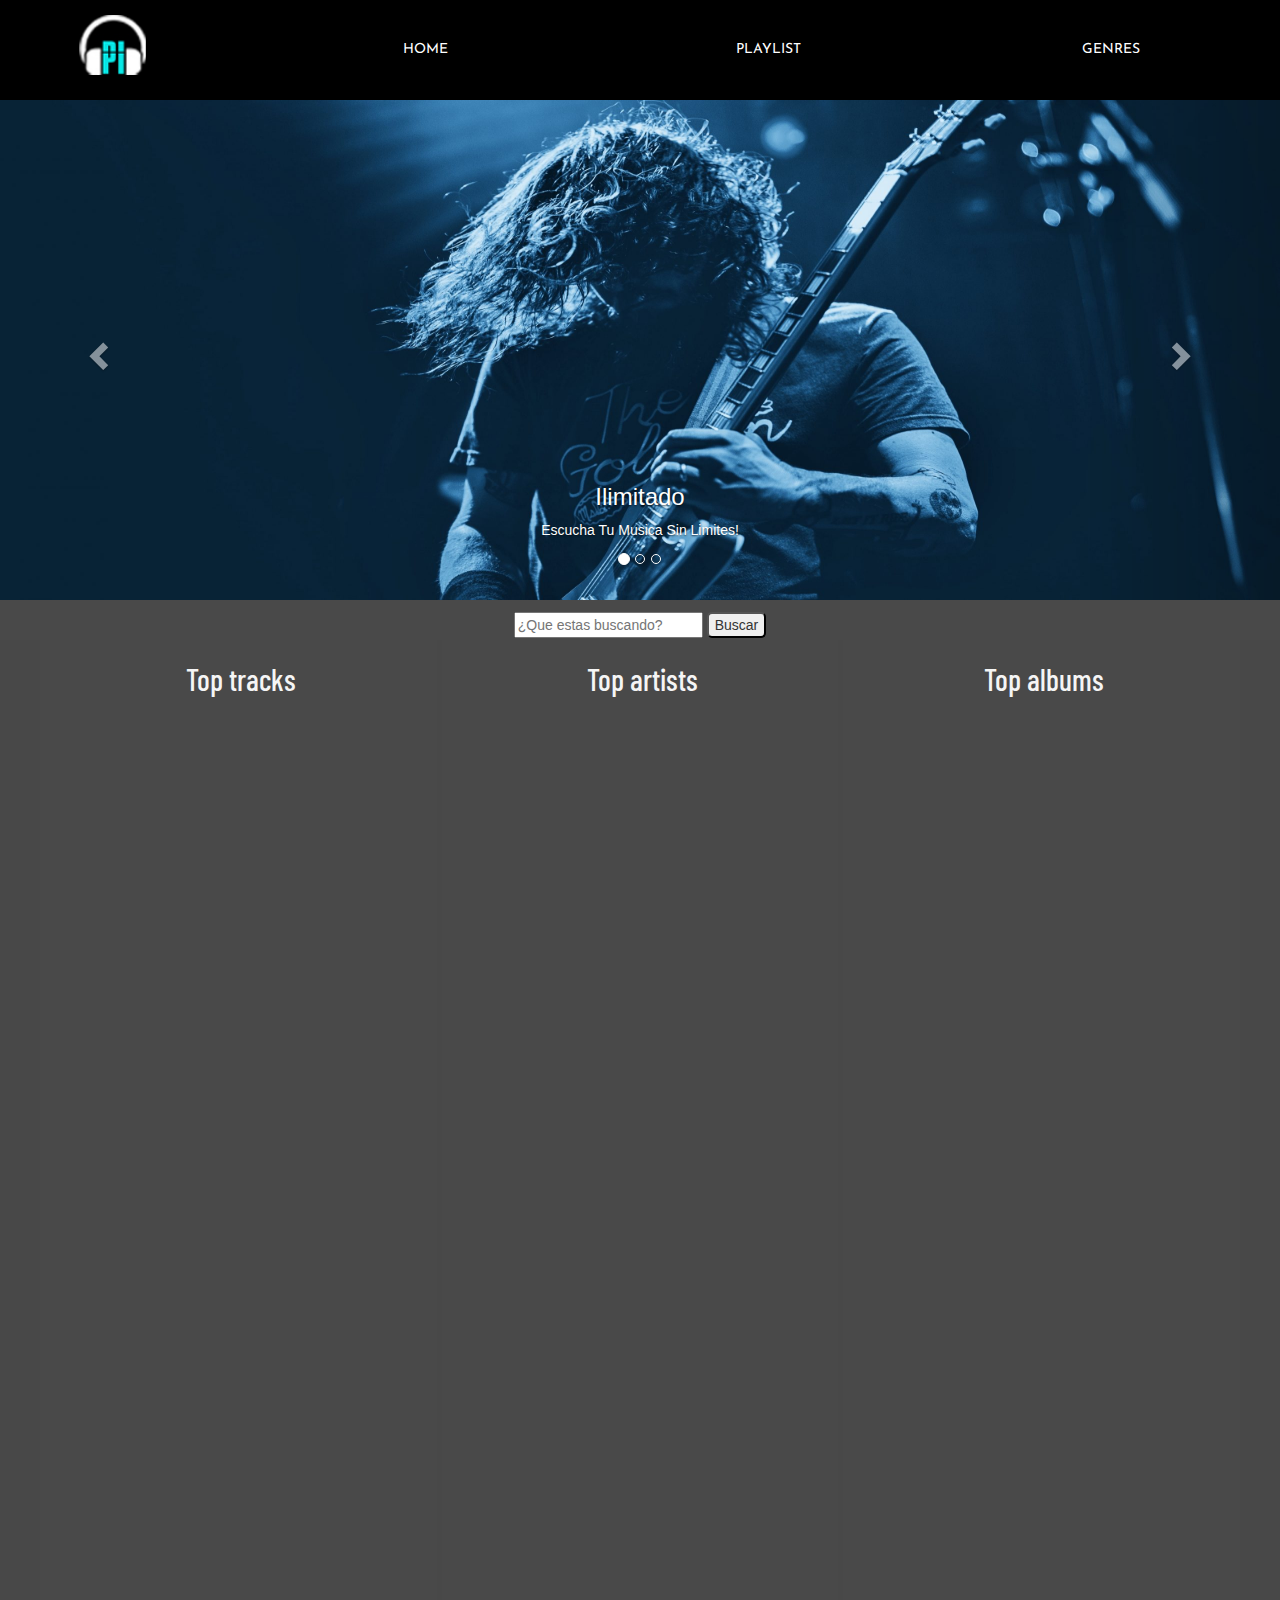
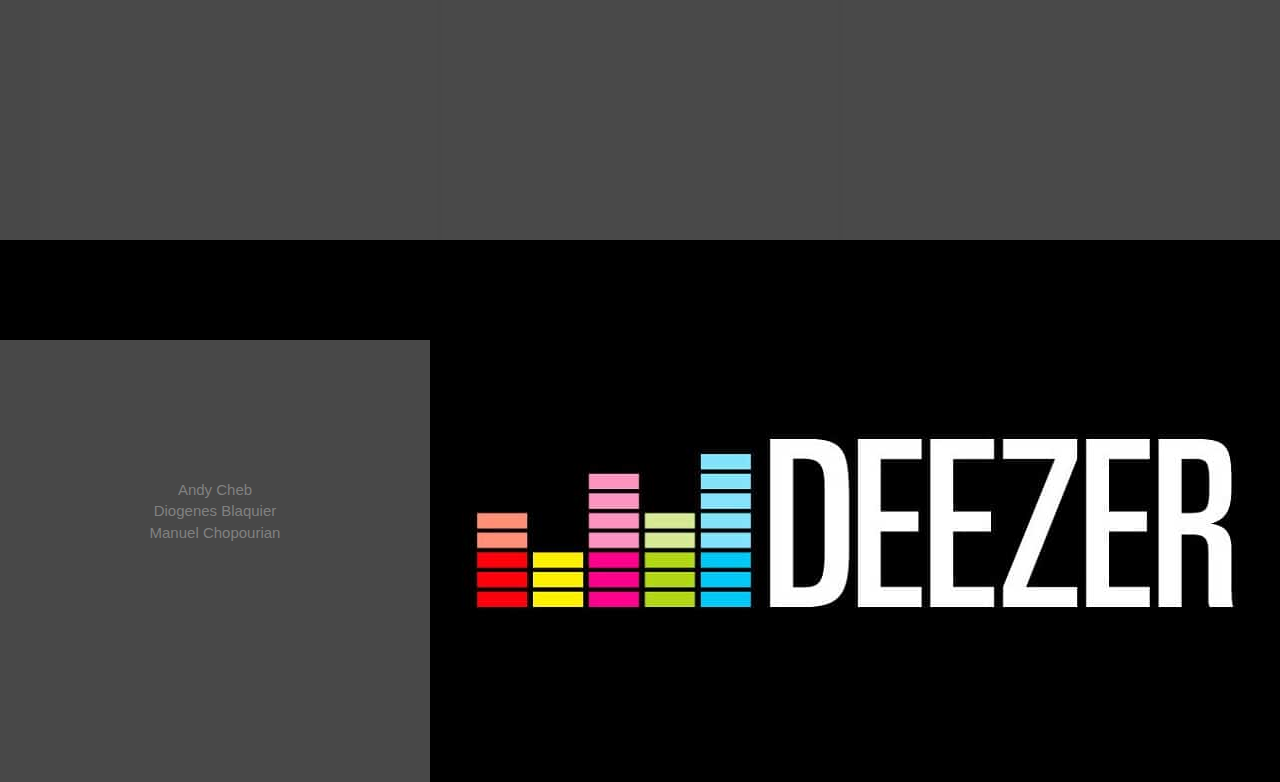
<file: index.html>
<!DOCTYPE html>
<html lang="en">
<head>
    <meta charset="UTF-8">
    <meta name="viewport" content="width=device-width, initial-scale=1.0">
    <link href="https://fonts.googleapis.com/css2?family=Josefin+Sans:wght@700&display=swap" rel="stylesheet">
    <link href="https://fonts.googleapis.com/css2?family=Barlow+Condensed:ital@1&display=swap" rel="stylesheet">
    <link rel="stylesheet" href="https://maxcdn.bootstrapcdn.com/bootstrap/3.4.1/css/bootstrap.min.css">
    <script src="https://ajax.googleapis.com/ajax/libs/jquery/3.4.1/jquery.min.js"></script>
    <script src="https://maxcdn.bootstrapcdn.com/bootstrap/3.4.1/js/bootstrap.min.js"></script>
    <link rel="stylesheet" href="css/index-style.css">
    <title>Home</title>
</head>
<body>
    <div class="grid-container">
        <header>
               <img src="img/logo.jpg" alt="pi musica" class="logo">

            <nav class="barra">
                <ul>
                    <li><a href="index.html">HOME</a></li>
                    <li><a href="playlist.html">PLAYLIST</a></li>
                    <li><a href="genres.html">GENRES</a></li>
                </ul>
            </nav>
        </header>
        <div id="myCarousel" class="carousel slide" data-ride="carousel">
            <!-- Indicators -->
            <ol class="carousel-indicators">
              <li data-target="#myCarousel" data-slide-to="0" class="active"></li>
              <li data-target="#myCarousel" data-slide-to="1"></li>
              <li data-target="#myCarousel" data-slide-to="2"></li>
            </ol>
        
            <!-- Wrapper for slides -->
            <div class="carousel-inner">
        
              <div class="item active">
                <img src="img/carrusel/carrusel-3.jpg" alt="Escuchando musica">
                <div class="carousel-caption">
                  <h3>Ilimitado</h3>
                  <p>Escucha Tu Musica Sin Limites!</p>
                </div>
              </div>
        
              <div class="item">
                <img src="img/carrusel/carrusel-1.jpg" alt="Musica">
                <div class="carousel-caption">
                  <h3>Simultaneo</h3>
                  <p>Conectate simultaneamente Desde Distintos Dispositivos</p>
                </div>
              </div>
            
              <div class="item">
                <img src="img/carrusel/carrusel-2.jpg" alt="Musica y amigos">
                <div class="carousel-caption">
                  <h3>Conecta</h3>
                  <p>¡Busca a Tus Amigos y Compartí tu Musica!</p>
                </div>
              </div>
          
            </div>
        
            <!-- Left and right controls -->
            <div class="controls">
            <a class="carousel-control" href="#myCarousel" data-slide="prev">
              <span class="glyphicon glyphicon-chevron-left"></span>
              <span class="sr-only">Previous</span>
            </a>
            <a class="right carousel-control" href="#myCarousel" data-slide="next">
              <span class="glyphicon glyphicon-chevron-right"></span>
              <span class="sr-only">Next</span>
            </a>
            </div>
        </div>
        <form action="index-resultados.html" method="GET" class="buscador">
          <div class="botones">
          <input type="text" name="search" placeholder="¿Que estas buscando?">
          <button type="submit">Buscar</button>
        </div>
      </form>
        <section>
                <article class="tracks">
                    <h2>Top tracks</h2>
                    <ul class="content-tracks">
                    </ul>
                </article>
                <article class="artist">
                    <h2>Top artists</h2>
                    <ul class="content-artist">
                    </ul>
                </article>
                <article class="albums">
                    <h2>Top albums</h2>
                    <ul class="content-album">
                    </ul>
                </article>
        </section>
        <footer>
            <ul>
                <li>Andy Cheb</li>
                <li>Diogenes Blaquier</li>
                <li>Manuel Chopourian</li>
            </ul>
            <img src="img/deezer.jpg" alt="deezer" class="deezer">
        </footer>
    </div>
    <script src="js/index.js"></script>
</body>
</html
</file>
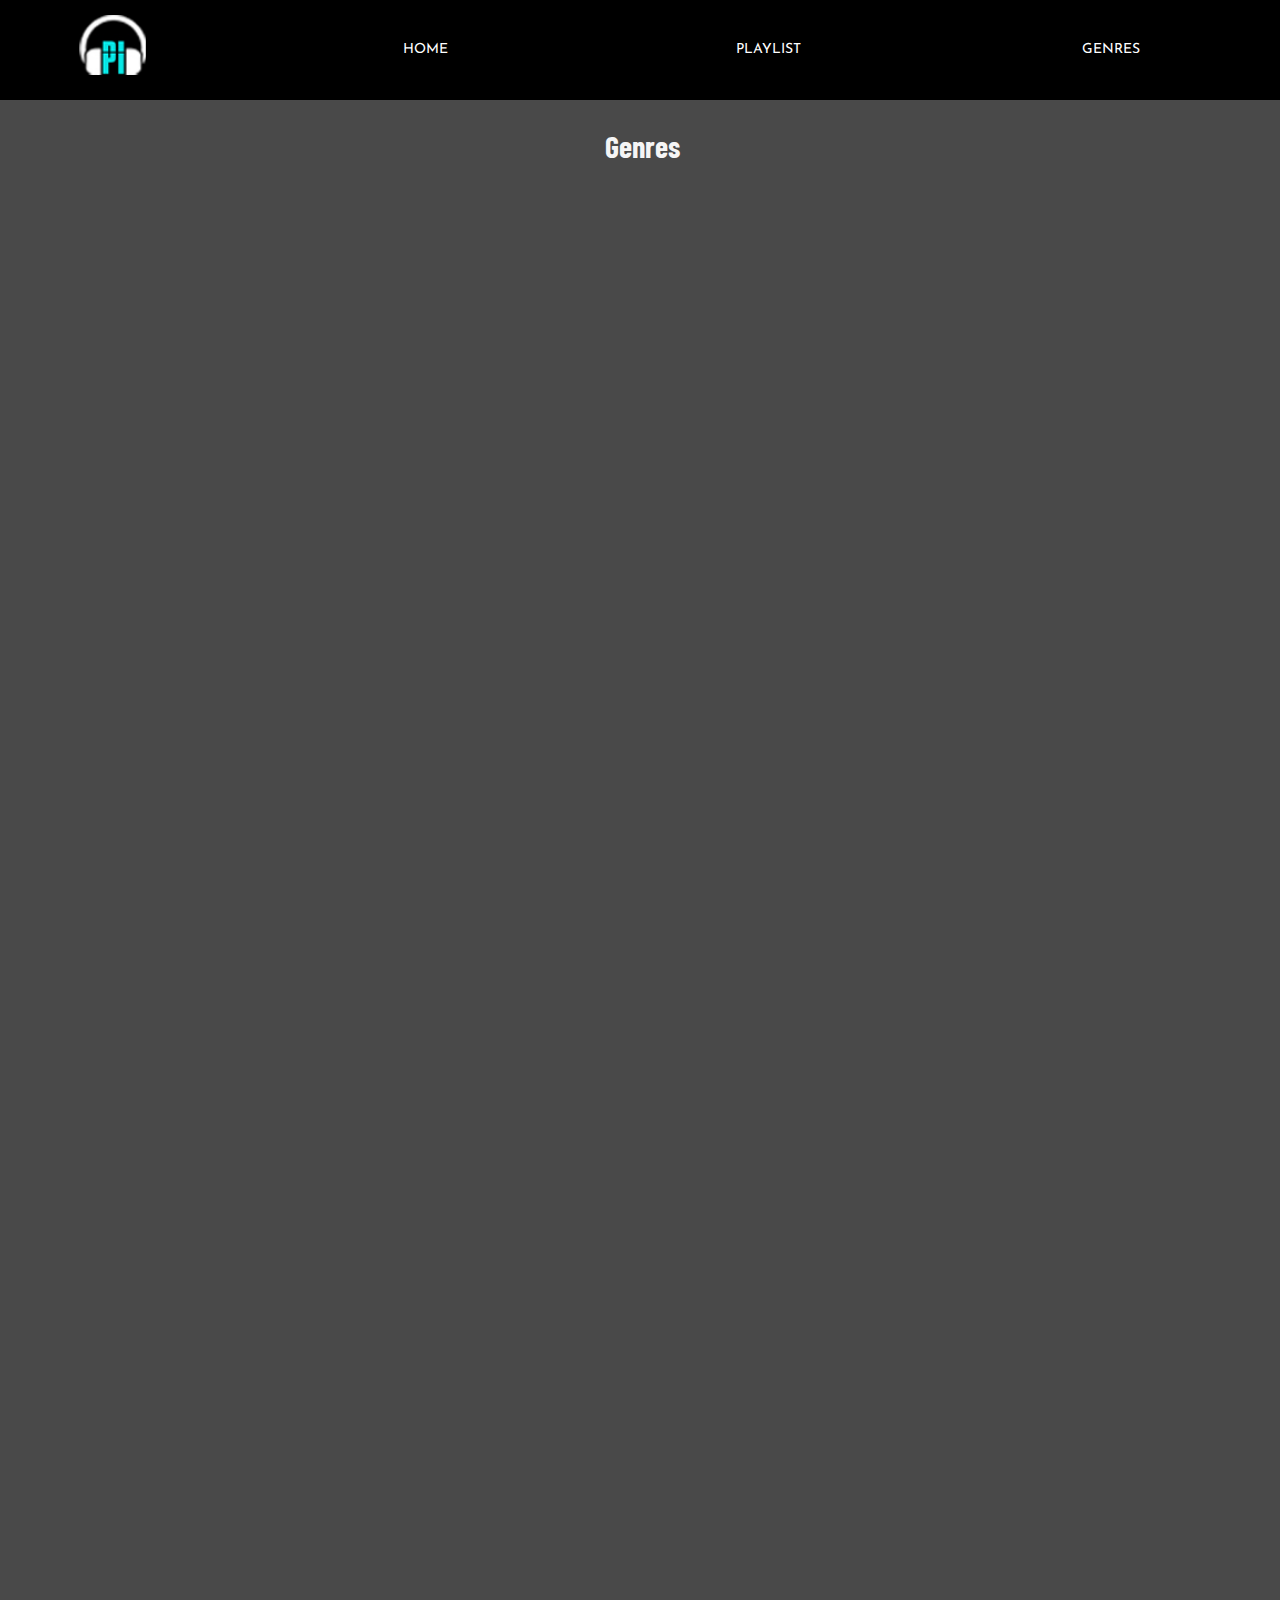
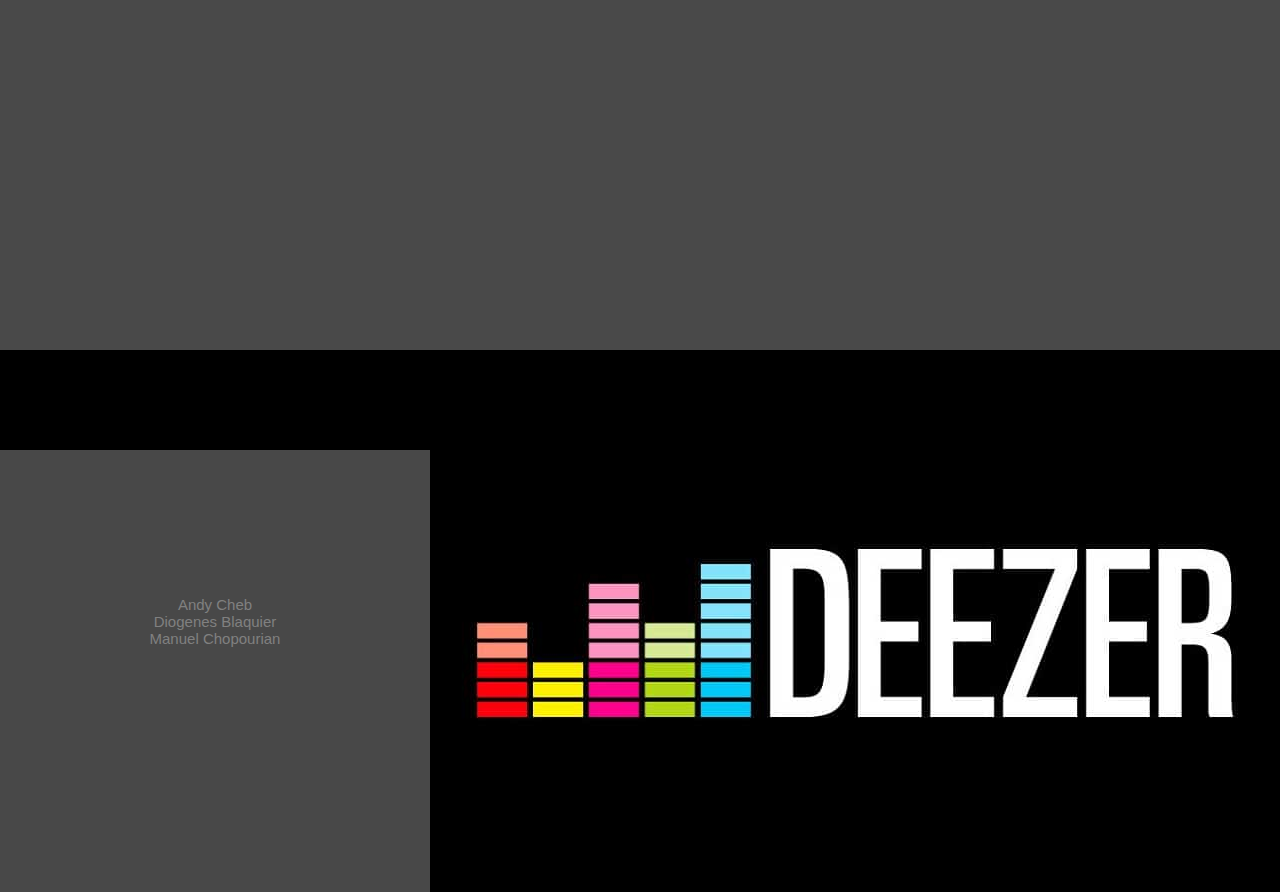
<file: genres.html>
<!DOCTYPE html>
<html lang="en">
<head>
    <meta charset="UTF-8">
    <meta name="viewport" content="width=device-width, initial-scale=1.0">
    <link href="https://fonts.googleapis.com/css2?family=Josefin+Sans:wght@700&display=swap" rel="stylesheet">
    <link href="https://fonts.googleapis.com/css2?family=Barlow+Condensed:ital@1&display=swap" rel="stylesheet">
    <link rel="stylesheet" href="css/genres-style.css">
    <title>Genres</title>
</head>
<body>
    <div class="grid-container">
        <header>
               <img src="img/logo.jpg" alt="pi musica" class="logo">

            <nav class="barra">
                <ul>
                    <li><a href="index.html">HOME</a></li>
                    <li><a href="playlist.html">PLAYLIST</a></li>
                    <li><a href="genres.html">GENRES</a></li>
                </ul>
            </nav>
        </header>
        <section>
                <h2>Genres</h2>
                <ul class="generos">
                </ul>
        </section>
        <footer>
            <ul>
                <li>Andy Cheb</li>
                <li>Diogenes Blaquier</li>
                <li>Manuel Chopourian</li>
            </ul>
            <img src="img/deezer.jpg" alt="deezer" class="deezer">
        </footer>
    </div>
    <script src="js/genres.js"></script>
</body>
</html>
</file>
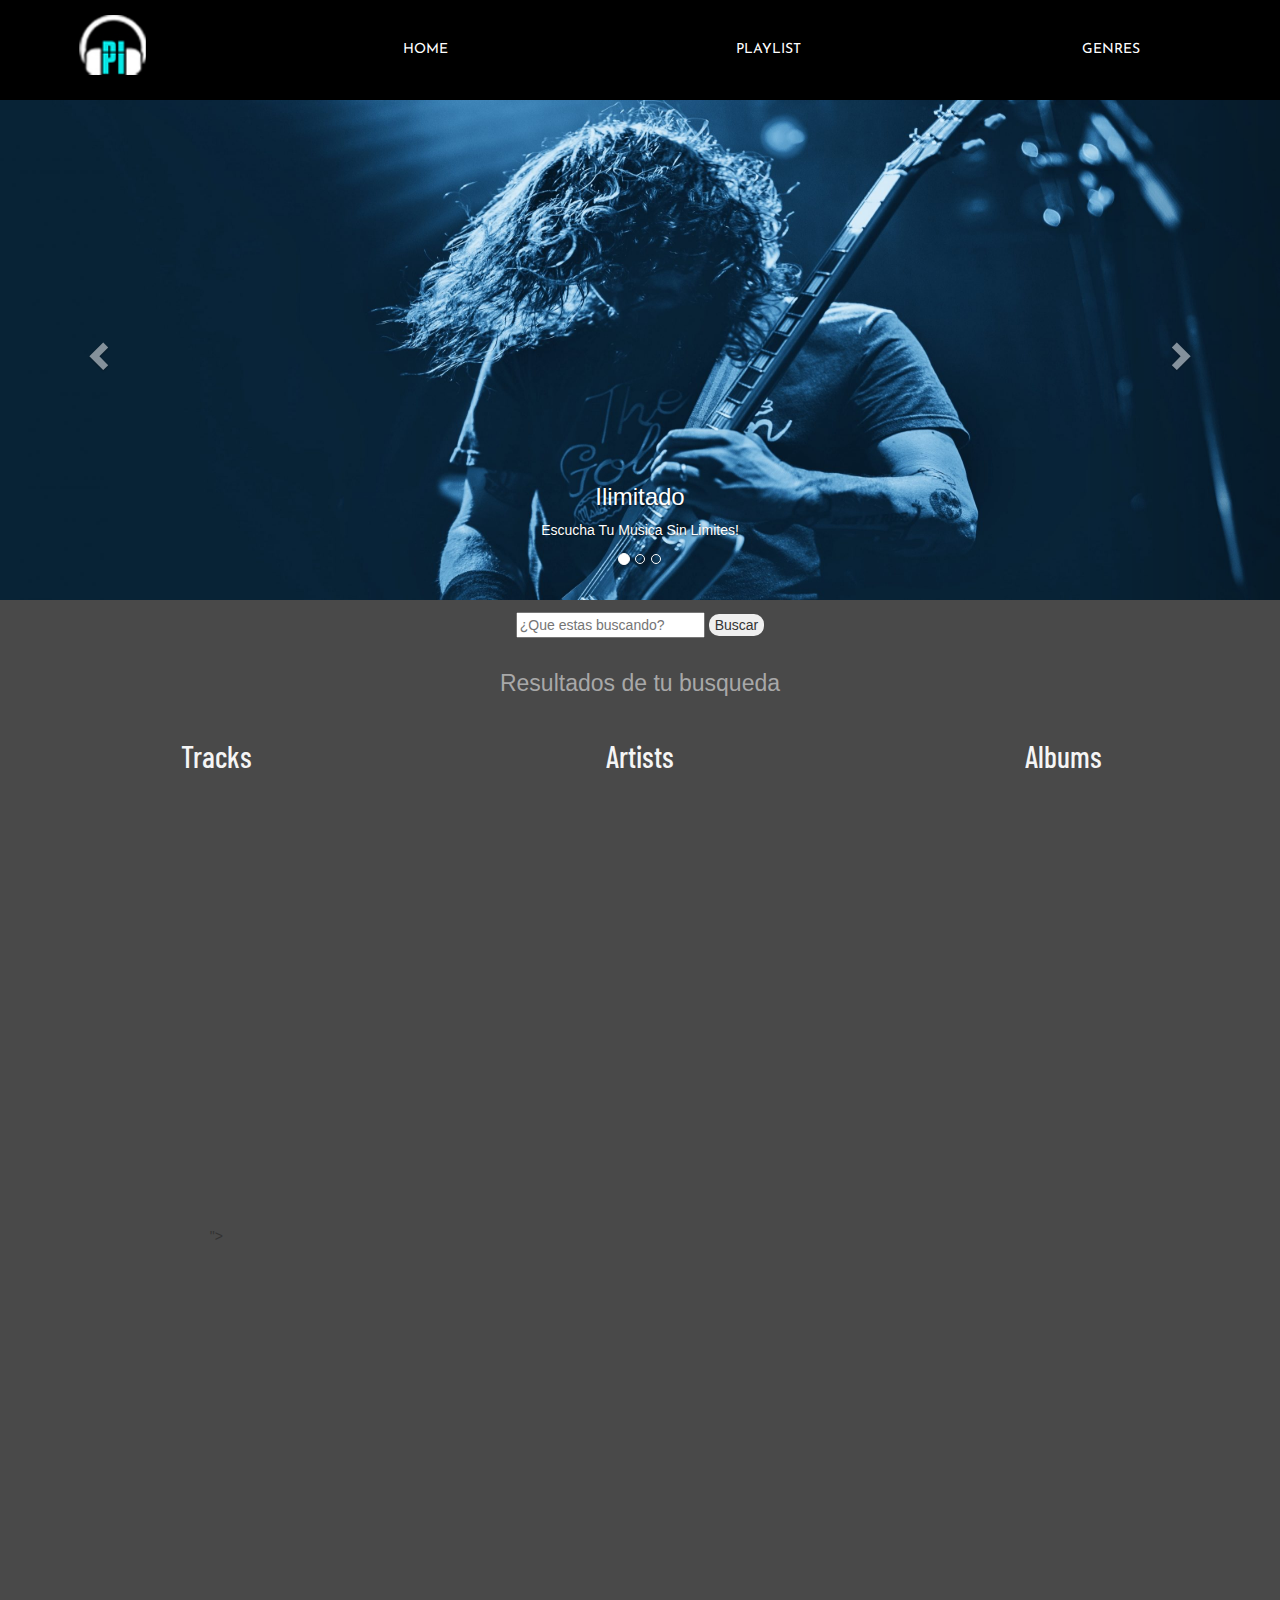
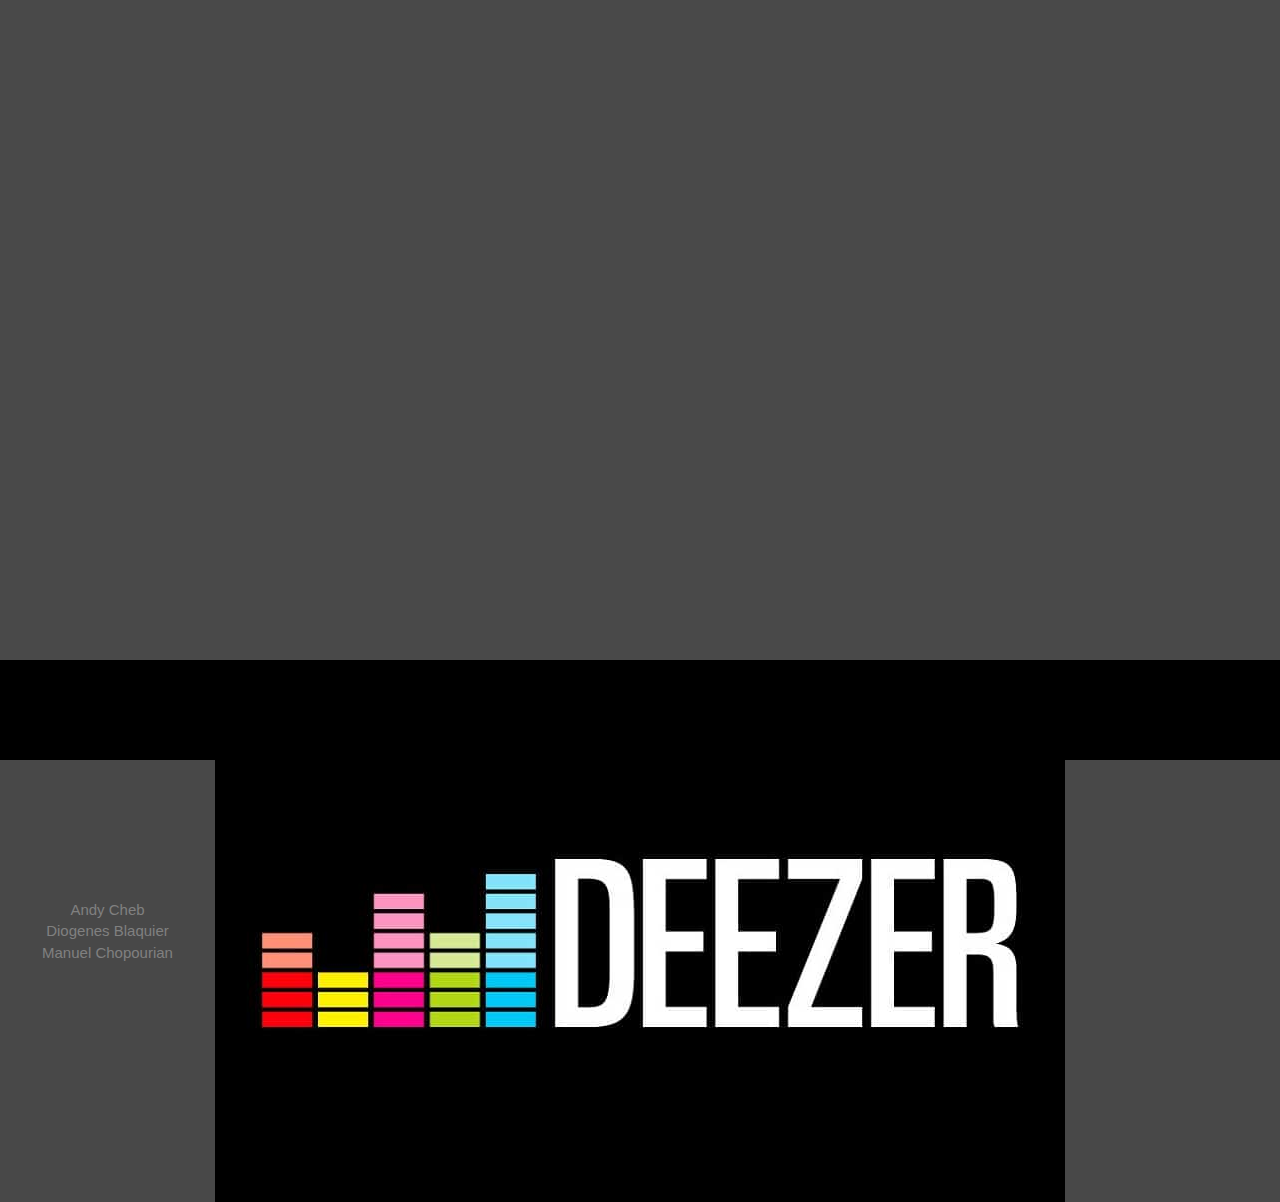
<file: index-resultados.html>
<!DOCTYPE html>
<html lang="en">
<head>
  <meta charset="UTF-8">
  <meta name="viewport" content="width=device-width, initial-scale=1.0">
  <link href="https://fonts.googleapis.com/css2?family=Josefin+Sans:wght@700&display=swap" rel="stylesheet">
  <link href="https://fonts.googleapis.com/css2?family=Barlow+Condensed:ital@1&display=swap" rel="stylesheet">
  <link rel="stylesheet" href="https://maxcdn.bootstrapcdn.com/bootstrap/3.4.1/css/bootstrap.min.css">
  <script src="https://ajax.googleapis.com/ajax/libs/jquery/3.4.1/jquery.min.js"></script>
  <script src="https://maxcdn.bootstrapcdn.com/bootstrap/3.4.1/js/bootstrap.min.js"></script>
  <link rel="stylesheet" href="css/index-results-style.css">
  <title>Results</title>
</head>
<body>
 
    <div class="grid-container">
      <header>
             <img src="img/logo.jpg" alt="pi musica" class="logo">

          <nav class="barra">
              <ul>
                  <li><a href="index.html">HOME</a></li>
                  <li><a href="playlist.html">PLAYLIST</a></li>
                  <li><a href="genres.html">GENRES</a></li>
              </ul>
          </nav>
      </header>
      <div id="myCarousel" class="carousel slide" data-ride="carousel">
          <!-- Indicators -->
          <ol class="carousel-indicators">
            <li data-target="#myCarousel" data-slide-to="0" class="active"></li>
            <li data-target="#myCarousel" data-slide-to="1"></li>
            <li data-target="#myCarousel" data-slide-to="2"></li>
          </ol>
      
          <!-- Wrapper for slides -->
          <div class="carousel-inner">
      
            <div class="item active">
              <img src="img/carrusel/carrusel-3.jpg" alt="Escuchando musica">
              <div class="carousel-caption">
                <h3>Ilimitado</h3>
                <p>Escucha Tu Musica Sin Limites!</p>
              </div>
            </div>
      
            <div class="item">
              <img src="img/carrusel/carrusel-1.jpg" alt="Musica">
              <div class="carousel-caption">
                <h3>Simultaneo</h3>
                <p>Conectate simultaneamente Desde Distintos Dispositivos</p>
              </div>
            </div>
          
            <div class="item">
              <img src="img/carrusel/carrusel-2.jpg" alt="Musica y amigos">
              <div class="carousel-caption">
                <h3>Conecta</h3>
                <p>¡Busca a Tus Amigos y Compartí tu Musica!</p>
              </div>
            </div>
        
          </div>
      
          <!-- Left and right controls -->
          <div class="controls">
          <a class="carousel-control" href="#myCarousel" data-slide="prev">
            <span class="glyphicon glyphicon-chevron-left"></span>
            <span class="sr-only">Previous</span>
          </a>
          <a class="right carousel-control" href="#myCarousel" data-slide="next">
            <span class="glyphicon glyphicon-chevron-right"></span>
            <span class="sr-only">Next</span>
          </a>
          </div>
      </div>
      <form action="index-resultados.html" method="GET" class="buscador">
        <div class="botones">
        <input type="text" name="search" placeholder="¿Que estas buscando?">
        <button type="submit">Buscar</button>
      </div>
    </form>
      <h4>Resultados de tu busqueda</h4>
      <div class="spinner">
      <img src="img/spinner-gif.gif" alt="spin">
    </div>
      <section class="search">
              <article class="tracks">
                <h2>Tracks</h2>
                <ul class="tracks-search-results">
                </ul>">
                </ul>
            </article>
            <article class="artist">
                <h2>Artists</h2>
                <ul class="artist-search-results">
                </ul>
            </article>
            <article class="album">
                <h2>Albums</h2>
                <ul class="album-search-results">
                </ul>
            </article>
      </section>
      <footer>
          <ul>
              <li>Andy Cheb</li>
              <li>Diogenes Blaquier</li>
              <li>Manuel Chopourian</li>
          </ul>
          <img src="img/deezer.jpg" alt="deezer" class="deezer">
      </footer>
  </div>

  <script src="js/index-results.js"></script>
</body>
</html>
</file>
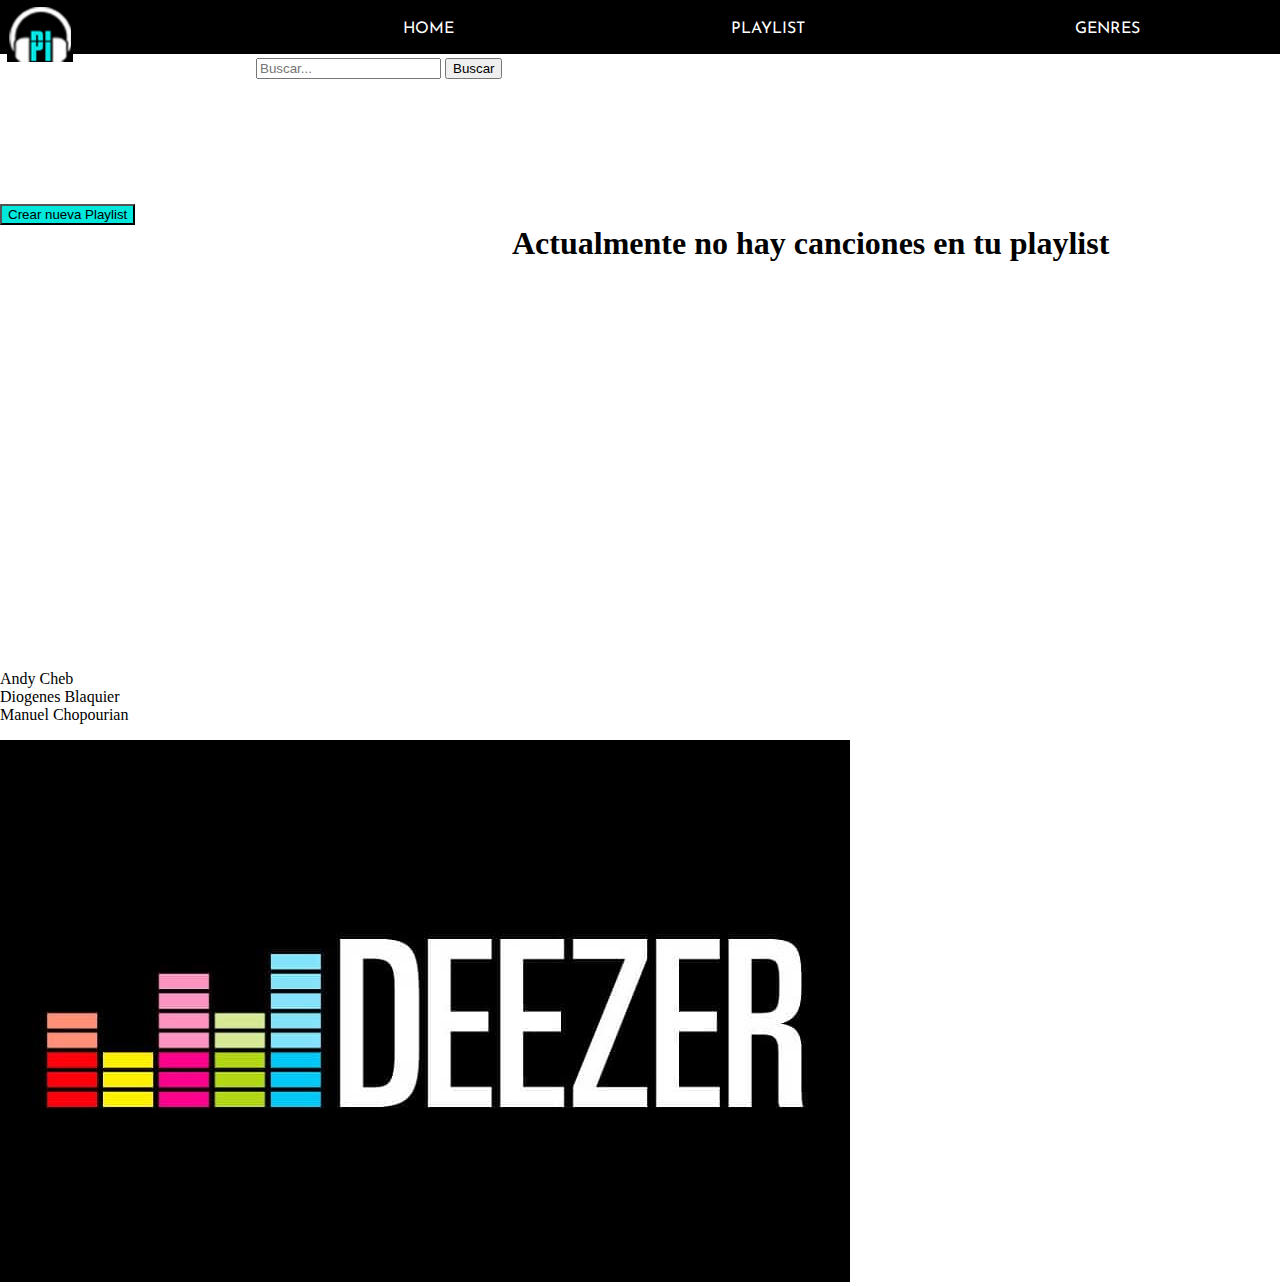
<file: playlist.html>
<!DOCTYPE html>
<html lang="en">
<head>
    <meta charset="UTF-8">
    <meta name="viewport" content="width=device-width, initial-scale=1.0">
    <link href="https://fonts.googleapis.com/css2?family=Josefin+Sans:wght@700&display=swap" rel="stylesheet">
    <link rel="stylesheet" href="css/playlist-style.css">
    
  <title>Playlist</title>
</head>
<body>
    <div class="grid-container">
        <header>
               <img src="img/logo.jpg" alt="pi musica" class="logo">
               
    
            <nav class="barra">
                <ul>
                    <li><a href="index.html">HOME</a></li>
                    <li><a class="playlist" href="playlist.html">PLAYLIST</a></li>
                    <li><a href="genres.html">GENRES</a></li>
                    
                </ul>
                <form class="barra" action="resultados.html"  method="GET">
                    <input type="text" name="search" placeholder="Buscar...">
                    <button class="search-button" type="submit">Buscar</button>
                </form>
            </nav>
            
        </header>
        
      
        <div class="playlist-container">

            <div class="agregar1">
    
                <button class="boton"> Crear nueva Playlist</button>
                </div>
        
    
        
            <div class="container-playlist">
    
            <div class="listadereproduccion"></div>
    
        </div>
    
        </div>
    

    
       
    
        <footer>
            <ul>
                <li>Andy Cheb</li>
                <li>Diogenes Blaquier</li>
                <li>Manuel Chopourian</li>
            </ul>
            <img src="img/deezer.jpg" alt="deezer" class="deezer">
        </footer>

        <script src="js/playlist.js"></script>
</body>
</html>
</file>
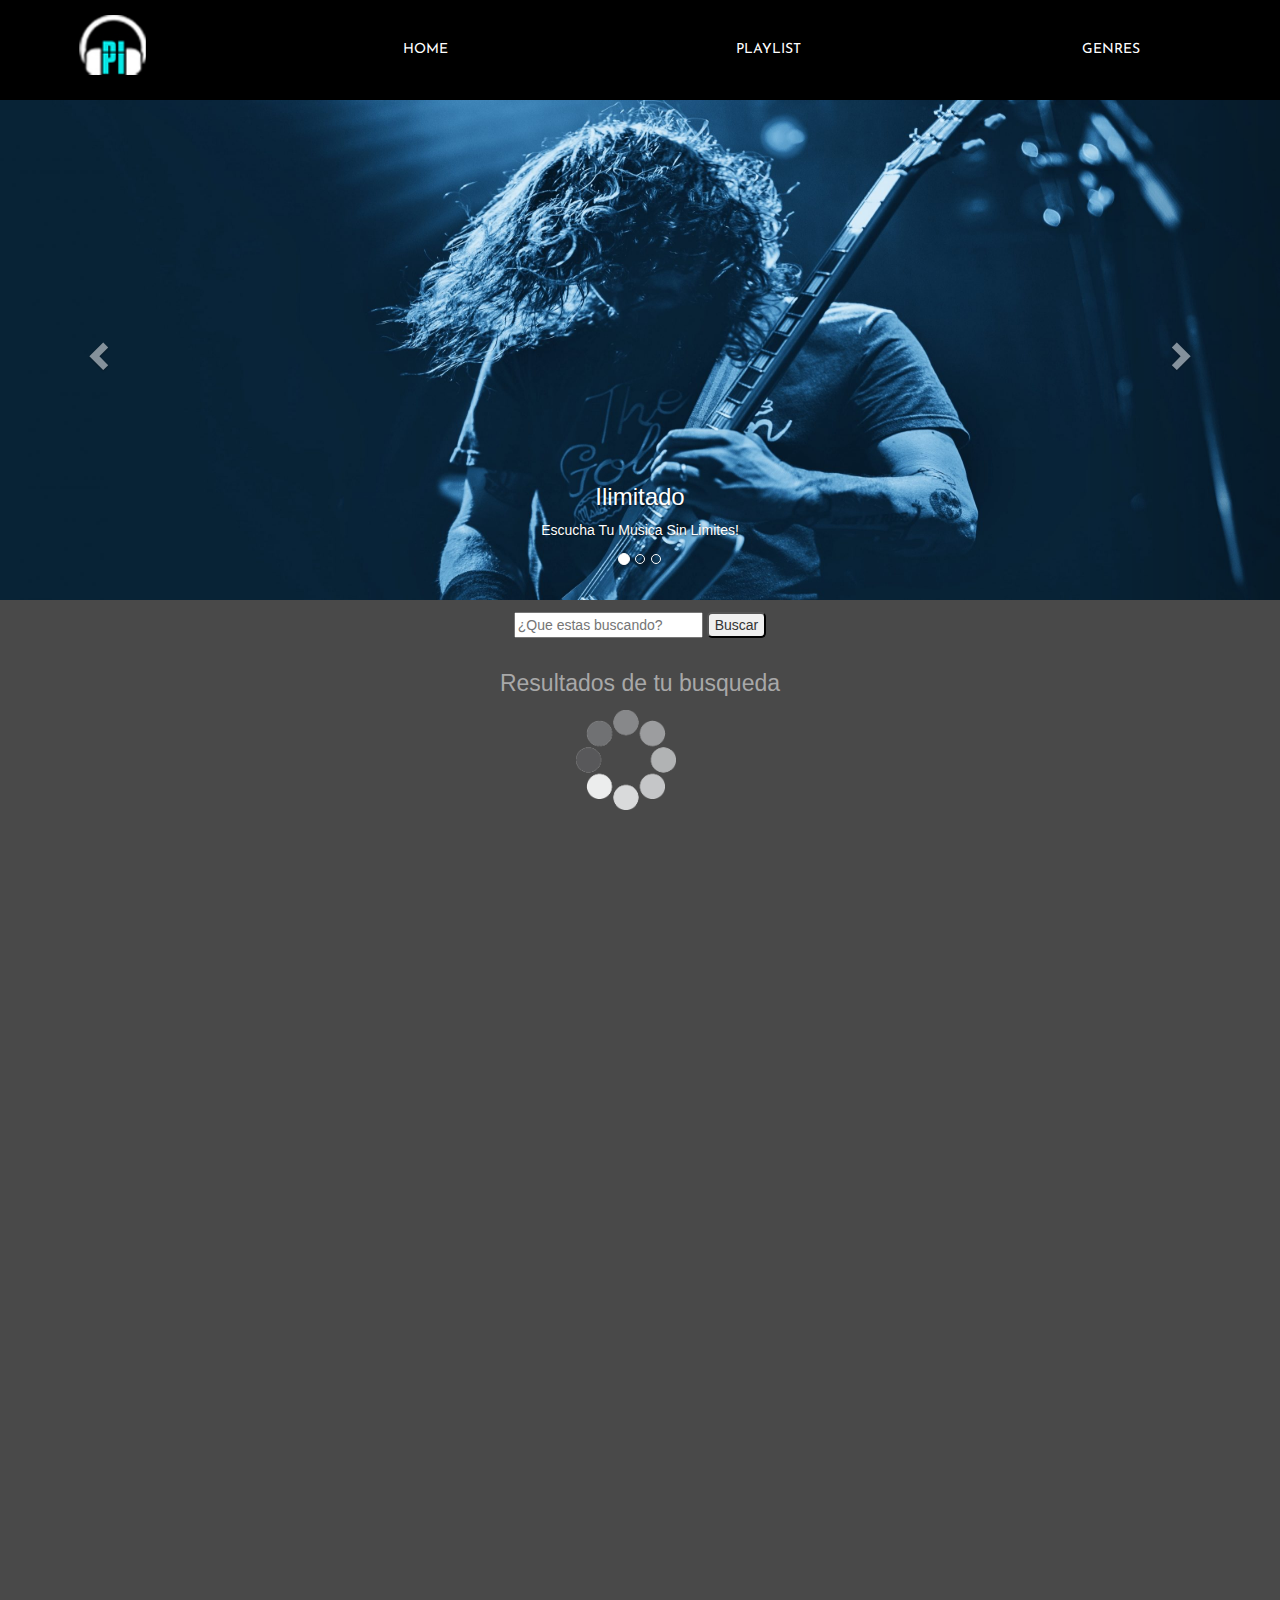
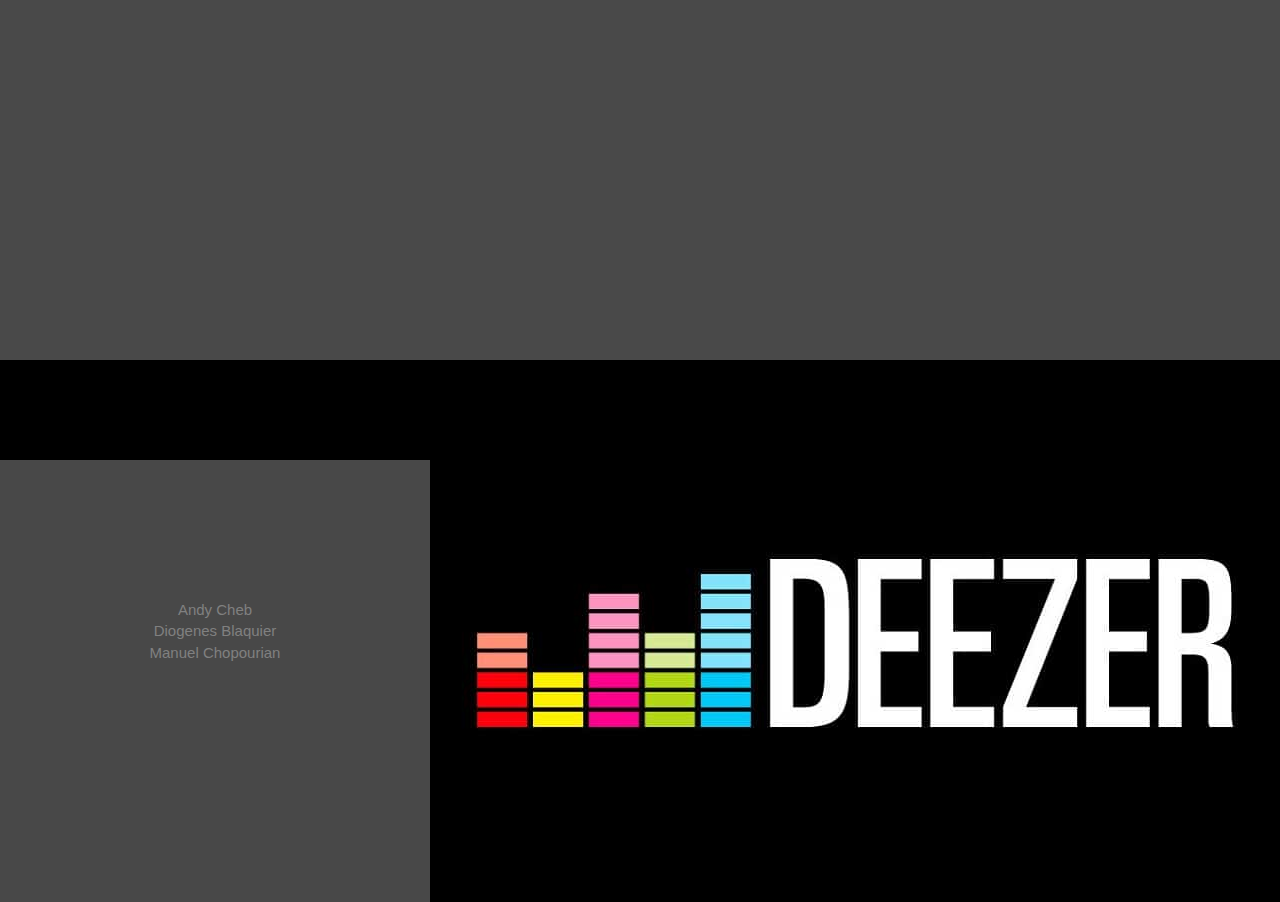
<file: resultados.html>
<!DOCTYPE html>
<html lang="en">
<head>
  <meta charset="UTF-8">
  <meta name="viewport" content="width=device-width, initial-scale=1.0">
  <link href="https://fonts.googleapis.com/css2?family=Josefin+Sans:wght@700&display=swap" rel="stylesheet">
  <link href="https://fonts.googleapis.com/css2?family=Barlow+Condensed:ital@1&display=swap" rel="stylesheet">
  <link rel="stylesheet" href="https://maxcdn.bootstrapcdn.com/bootstrap/3.4.1/css/bootstrap.min.css">
  <script src="https://ajax.googleapis.com/ajax/libs/jquery/3.4.1/jquery.min.js"></script>
  <script src="https://maxcdn.bootstrapcdn.com/bootstrap/3.4.1/js/bootstrap.min.js"></script>
  <link rel="stylesheet" href="css/results-style.css">
  <title>Results</title>
</head>
<body>
 
    <div class="grid-container">
      <header>
             <img src="img/logo.jpg" alt="pi musica" class="logo">

          <nav class="barra">
              <ul>
                  <li><a href="index.html">HOME</a></li>
                  <li><a href="playlist.html">PLAYLIST</a></li>
                  <li><a href="">GENRES</a></li>
              </ul>
          </nav>
      </header>
      <div id="myCarousel" class="carousel slide" data-ride="carousel">
          <!-- Indicators -->
          <ol class="carousel-indicators">
            <li data-target="#myCarousel" data-slide-to="0" class="active"></li>
            <li data-target="#myCarousel" data-slide-to="1"></li>
            <li data-target="#myCarousel" data-slide-to="2"></li>
          </ol>
      
          <!-- Wrapper for slides -->
          <div class="carousel-inner">
      
            <div class="item active">
              <img src="img/carrusel/carrusel-3.jpg" alt="Escuchando musica">
              <div class="carousel-caption">
                <h3>Ilimitado</h3>
                <p>Escucha Tu Musica Sin Limites!</p>
              </div>
            </div>
      
            <div class="item">
              <img src="img/carrusel/carrusel-1.jpg" alt="Musica">
              <div class="carousel-caption">
                <h3>Simultaneo</h3>
                <p>Conectate simultaneamente Desde Distintos Dispositivos</p>
              </div>
            </div>
          
            <div class="item">
              <img src="img/carrusel/carrusel-2.jpg" alt="Musica y amigos">
              <div class="carousel-caption">
                <h3>Conecta</h3>
                <p>¡Busca a Tus Amigos y Compartí tu Musica!</p>
              </div>
            </div>
        
          </div>
      
          <!-- Left and right controls -->
          <div class="controls">
          <a class="carousel-control" href="#myCarousel" data-slide="prev">
            <span class="glyphicon glyphicon-chevron-left"></span>
            <span class="sr-only">Previous</span>
          </a>
          <a class="right carousel-control" href="#myCarousel" data-slide="next">
            <span class="glyphicon glyphicon-chevron-right"></span>
            <span class="sr-only">Next</span>
          </a>
          </div>
      </div>
      <form action="resultados.html" method="GET" class="buscador">
        <div class="botones">
        <input type="text" name="search" placeholder="¿Que estas buscando?">
        <button type="submit">Buscar</button>
      </div>
    </form>
      <h4>Resultados de tu busqueda</h4>
      <img src="img/spinner-gif.gif" alt="spin" class="spinner">
      <section class="search">
              <article class="tracks">
                <h2>Tracks</h2>
                <ul class="tracks-search-results">
                </ul>">
                </ul>
            </article>
            <article class="artist">
                <h2>Artists</h2>
                <ul class="artist-search-results">
                </ul>
            </article>
            <article class="album">
                <h2>Albums</h2>
                <ul class="album-search-results">
                </ul>
            </article>
      </section>
      <footer>
          <ul>
              <li>Andy Cheb</li>
              <li>Diogenes Blaquier</li>
              <li>Manuel Chopourian</li>
          </ul>
          <img src="img/deezer.jpg" alt="deezer" class="deezer">
      </footer>
  </div>

  <script src="js/results.js"></script>
</body>
</html>
</file>
<file: css/index-style.css>
body{
    background-color: white;
    margin: 0;
}
*{
    box-sizing: border-box;
}
ul,ol{
    padding: 0;
}
li{
    list-style-type: none;
}
a{
    text-decoration: none;
    color: white;
}
.grid-container{
    display: grid;
    grid-template-rows: 56px 40px 1122px 56px
}
header{
    background-color: black;
    display: grid;
    grid-template-columns: 20% 80%;
}
.barra ul{
    display: grid;
    grid-template-columns: repeat(3, 1fr);
    gap: 5px;
    text-align: center;
    font-family: 'Josefin Sans', sans-serif;
    padding-top: 6.5%;
}
header .logo{ 
    height: 60%;
    text-align: center;
    position: relative;
    top: 15%;
    left: 15%;
}
section{
    display: grid;
    grid-template-rows: repeat(3, 1fr);
    text-align: center;
}
#myCarousel{
    display: none;
}
.tracks{
    background-color: rgba(73, 73, 73, 0.89);
    display: grid;
    grid-template-rows: 10% 90%;
}
.artist{
    background-color: rgba(73, 73, 73, 0.89);
    display: grid;
    grid-template-rows: 10% 90%;
}
.albums{
    background-color: rgba(73, 73, 73, 0.89);
    display: grid;
    grid-template-rows: 10% 90%;
}
.content-tracks{
    display: grid;
    grid-template-columns: repeat(2, 1fr);
    grid-template-rows: repeat(5 1fr);
    gap: 5px;
    padding: 7px;
}
.content-album{
    display: grid;
    grid-template-columns: repeat(2, 1fr);
    grid-template-rows: repeat(5 1fr);
    gap: 5px;
    padding: 7px;
}
.content-artist{
    display: grid;
    grid-template-columns: repeat(2, 1fr);
    grid-template-rows: repeat(5 1fr);
    gap: 5px;
    padding: 7px;
}
.info{
    background-color: rgba(37, 223, 207, 0.726);
    border-radius: 7px;
    display: grid;
    grid-template-columns: 40% 60%;
    text-align: center;
}
.info a{
    font-size: 12px; 
    color: white;
    position: relative;
    display: flex;
    align-items: center;
    justify-content: center;
}
a:hover{
    text-decoration: none;
}
.portadas{
    width: 90%;
    border-radius: 5px;
    margin: auto;
}
h2{
    padding-left: 5px;
    font-family: 'Barlow Condensed', sans-serif;
    color: whitesmoke;
    position: relative;
    bottom: 17px;
    font-size: 27px;
}
footer{
    background-color: black;
    color: gray;
    display: grid;
    grid-template-columns: repeat(2, 1fr);
    font-family: 'Gill Sans', 'Gill Sans MT', Calibri, 'Trebuchet MS', sans-serif;
    font-size: 12px;
    text-align: center;
}
footer ul{
    margin: auto;
}
.deezer{
    height: 100%;
    margin: auto;
}
.buscador{
    background-color: rgba(73, 73, 73, 0.89);
    text-align: center;
}
.botones{
    position: relative;
    top: 7px;
}
.botones button{
    border-radius: 5px;
}
@media(min-width: 768px){
    .grid-container{
        grid-template-rows: 80px 40px 1284px 90px
    }
    .barra ul{
        padding-top: 5%;
    }
    header .logo{ 
        height: 60%;
        left: 30%;
    }
    .content-tracks{
        grid-template-columns: repeat(5, 1fr);
        grid-template-rows: repeat(2, 1fr);
        padding: 10px;
        gap: 7px;
    }
    .content-album{
        grid-template-columns: repeat(5, 1fr);
        grid-template-rows: repeat(2, 1fr);
        padding: 10px;
        gap: 7px;
    }
    .content-artist{
        grid-template-columns: repeat(5, 1fr);
        grid-template-rows: repeat(2, 1fr);
        padding: 10px;
        gap: 7px;
    }
    .info{
        grid-template-columns: 100%;
        grid-template-rows: 80% 20%;
    }
    h2{
        bottom: 10px;
    }
    footer{
        font-size: 15px;
    }
    .botones{
        top: 12px;
    }
}
@media(min-width: 1024px){
    body{
        background-color: rgba(54, 54, 54, 0.911) ;
    }
    .grid-container{
        grid-template-rows: 100px 500px 40px 1200px 100px
    }
    .barra ul{
        padding-top: 40px;
    }
    section{
        grid-template-rows: 100%;
        grid-template-columns: repeat(3, 1fr);
        gap: 5px;
        margin: 0px 40px;
    }
    .tracks{
        grid-template-rows: 6% 94%;
    }
    .artist{
        grid-template-rows: 6% 94%;
    }
    .albums{
        grid-template-rows: 6% 94%;
    }
    .content-tracks{
        grid-template-columns: 100%;
        grid-template-rows: repeat(10, 1fr);
        padding: 10px;
        gap: 5px;
    }
    .content-artist{
        grid-template-columns: 100%;
        grid-template-rows: repeat(10, 1fr);
        padding: 10px;
        gap: 5px;
    }
    .content-album{
        grid-template-columns: 100%;
        grid-template-rows: repeat(10, 1fr);
        padding: 10px;
        gap: 5px;
    }
    .info{
        grid-template-columns: 30% 70%;
        grid-template-rows: 100%;
        height: 90%;
    }
    .info a{
        font-size: 18px;
    }
    h2{
        position: relative;
        top: 3px;
        font-size: 30px;
    }
    .portadas{
        height: 95%;
        border-radius: 5px;
    }
    #myCarousel{
        display: block;
        width: 100%;
    }
    #myCarousel img{
        width: 100%;
        height: 500px;
    }
    
}
</file>
<file: css/genres-style.css>
body{
    background-color: white;
    margin: 0;
}
*{
    box-sizing: border-box;
}
ul,ol{
    padding: 0;
}
li{
    list-style-type: none;
}
a{
    text-decoration: none;
    color: white;
}
.grid-container{
    display: grid;
    grid-template-rows: 56px 1350px 56px
}
header{
    background-color: black;
    display: grid;
    grid-template-columns: 20% 80%;
}
.barra ul{
    display: grid;
    grid-template-columns: repeat(3, 1fr);
    gap: 5px;
    text-align: center;
    font-family: 'Josefin Sans', sans-serif;
    padding-top: 2.5%;
    font-size: 14px;
}
header .logo{ 
    height: 60%;
    text-align: center;
    position: relative;
    top: 15%;
    left: 15%;
}
section{
    text-align: center;
    background-color: rgba(73, 73, 73, 0.89);
    display: grid;
    grid-template-rows: 5% 95%;
}
.generos{
    display: grid;
    grid-template-columns: repeat(3, 1fr);
    gap: 7px;
    margin: 8px;
    position: relative;
    bottom: 50px;
}
.info{
    border-radius: 10px;
    display: grid;
    grid-template-rows: 90% 10%;
    text-align: center;
    height: 95px;
    margin-top: 26px;
}
.nombre{
    font-size: 12px;
    color: white;
    position: relative;
    top: 15px;
    font-family: Arial, Helvetica, sans-serif;

}
a:hover{
    text-decoration: none;
    color: whitesmoke;
}
.portadas{
    width: 100%;
    border-radius: 10px;
    margin: auto;
    position: relative;
    bottom: 5px;
}
h2{
    padding-left: 5px;
    font-family: 'Barlow Condensed', sans-serif;
    color: whitesmoke;
    position: relative;
    bottom: 17px;
    font-size: 27px;
}
footer{
    background-color: black;
    color: gray;
    display: grid;
    grid-template-columns: repeat(2, 1fr);
    font-family: 'Gill Sans', 'Gill Sans MT', Calibri, 'Trebuchet MS', sans-serif;
    font-size: 12px;
    text-align: center;
}
footer ul{
    margin: auto;
}
.deezer{
    height: 100%;
    margin: auto;
}
.buscador{
    background-color: rgba(73, 73, 73, 0.89);
    text-align: center;
}
.botones{
    position: relative;
    top: 7px;
}
.botones input{
    height: 26px;
}
.botones button{
    border-radius: 5px;
    height: 26px;
}
@media(min-width: 768px){
    .grid-container{
        grid-template-rows: 80px 1610px 90px
    }
    .barra ul{
        padding-top: 3%;
    }
    header .logo{ 
        height: 60%;
        left: 30%;
    }
    .generos{
        display: grid;
        grid-template-columns: repeat(4, 1fr);
        gap: 10px;
        margin: 8px;
        position: relative;
        bottom: 50px;
        height: 200px;
    }
    .info{
        grid-template-columns: 100%;
        grid-template-rows: 90% 10%;
        height: 180px;
    }
    .info img{
        position: relative;
        top: 10px;
    }
    .nombre{
        align-items:  center;
        padding: 0 2px;
        font-size: 14px;
        position: relative;
        top: 35px;
    }
    h2{
        bottom: 10px;
        font-size: 30px;
    }
    footer{
        font-size: 15px;
    }
    .botones{
        top: 12px;
    }
}
@media(min-width: 1024px){
    body{
        background-color: rgba(54, 54, 54, 0.911) ;
    }
    .grid-container{
        grid-template-rows: 100px 1850px 100px
    }
    .barra ul{
        padding-top: 2.7%;
    }
    .generos{
        grid-template-columns: repeat(5, 1fr);
        margin: 0px 10px;
    }
    .info{
        grid-template-rows: 90% 10%;
        height: 250px;
    }
    .portadas{
        width: 100%;
        border-radius: 10px;
    }
    .nombre{
        position: relative;
        top: 5px;
    }
    h2{
        position: relative;
        top: 3px;
        font-size: 30px;
    }
    .portadas{
        height: 95%;
        border-radius: 5px;
    }
}
</file>
<file: css/index-results-style.css>
body{
    background-color: white;
    margin: 0;
}
*{
    box-sizing: border-box;
}
ul,ol{
    padding: 0;
}
li{
    list-style-type: none;
}
a{
    text-decoration: none;
    color: white;
}
.grid-container{
    display: grid;
    grid-template-rows: 56px 40px 50px 3000px 56px;
    background-color: rgba(73, 73, 73, 1);
}
header{
    background-color: black;
    display: grid;
    grid-template-columns: 20% 80%;
}
.barra ul{
    display: grid;
    grid-template-columns: repeat(3, 1fr);
    gap: 5px;
    text-align: center;
    font-family: 'Josefin Sans', sans-serif;
    padding-top: 6.5%;
}
header .logo{ 
    height: 60%;
    text-align: center;
    position: relative;
    top: 15%;
    left: 15%;
}
#myCarousel{
    display: none;
}
.search{
    background-color: rgba(73, 73, 73, 0.89);
    text-align: center;
    display: none;
    grid-template-rows: repeat(3, 1fr);
}
.tracks{
    display: grid;
    grid-template-rows: 7% 93%;
}
.artist{
    display: grid;
    grid-template-rows: 7% 93%;
}
.album{
    display: grid;
    grid-template-rows: 7% 93%;
}
.tracks-search-results{
    display: grid;
    grid-template-columns: repeat(2, 1fr);
    gap: 5px;
    padding: 7px;
}
.artist-search-results{
    display: grid;
    grid-template-columns: repeat(2, 1fr);
    gap: 5px;
    padding: 7px;
}
.album-search-results{
    display: grid;
    grid-template-columns: repeat(2, 1fr);
    gap: 5px;
    padding: 7px;
}
.spinner{
    height: 100px;
    display: flex;
    justify-content: center;
    position: relative;
    top: 20px;
}
.spinner img{
    height: 90%;
}
.info{
    background-color: rgba(37, 223, 207, 0.726);
    border-radius: 7px;
    display: grid;
    grid-template-columns: 35% 65%;
    text-align: center;
    height: auto;
}
.info a{
    font-size: 12px; 
    color: white;
    display: flex;
    align-items: center;
    justify-content: center;
    padding: 0px 2px;
}
a:hover{
    text-decoration: none;
}
.portadas{
    width: 90%;
    border-radius: 5px;
    margin: auto;
    padding: 2px;
}
h2{
    background-color: rgba(73, 73, 73, 0.89);
    font-family: 'Barlow Condensed', sans-serif;
    color: whitesmoke;
    font-size: 27px;
    text-align: center;
}
h4{
    color: rgb(168, 168, 168);
    text-align: center;
    font-size: 23px;
    position: relative;
    top: 30%;

    
}
footer{
    background-color: black;
    color: gray;
    display: grid;
    grid-template-columns: repeat(3, 1fr);
    font-family: 'Gill Sans', 'Gill Sans MT', Calibri, 'Trebuchet MS', sans-serif;
    font-size: 12px;
    text-align: center;
}
footer ul{
    margin: auto;
}
.iconos{
    height: 60%;
    position: relative;
    top: 15%;
    color: whitesmoke;
    display: grid;
    grid-template-rows: repeat(3, 1fr);
    gap: 3px;
    text-align: left;
    padding-left: 20%;
}
.deezer{
    height: 100%;
    margin: auto;
}
.buscador{
    background-color: rgba(73, 73, 73, 0.89);
    text-align: center;
}
.botones{
    position: relative;
    top: 7px;
}
.botones button{
    border-radius: 10px;
    border: none;
}
@media(min-width: 768px){
    .grid-container{
        grid-template-rows: 80px 40px 70px 3000px 90px
    }
    .barra ul{
        padding-top: 5%;
    }
    header .logo{ 
        height: 60%;
        left: 30%;
    }
    .search{
        grid-template-rows: repeat(3, 1fr);
        grid-template-columns: 100%;
        gap: 5px;
        padding: 7px;
    }
    .tracks{
        grid-template-rows: 7% 93%;
    }
    .artist{
        grid-template-rows: 7% 93%;
    }
    .album{
        grid-template-rows: 7% 93%;
    }
    .tracks-search-results{
        grid-template-columns: repeat(5, 1fr);
    }
    .artist-search-results{
        grid-template-columns: repeat(5, 1fr);
    }
    .album-search-results{
        grid-template-columns: repeat(5, 1fr);
    }
    .info{
        grid-template-columns: 100%;
        grid-template-rows: 75% 25%;
    }
    .info a{
        align-items:  center;
        padding: 0 2px;
    }
    h2{
        bottom: 10px;
    }
    footer{
        font-size: 15px;
    }
    .botones{
        top: 12px;
    }
}
@media(min-width: 1024px){
    body{
        background-color: rgba(54, 54, 54, 0.911) ;
    }
    .grid-container{
        grid-template-rows: 100px 500px 40px 70px 1550px 100px
    }
    .barra ul{
        padding-top: 40px;
    }
    .search{
        text-align: center;
        grid-template-columns: repeat(3, 1fr);
    }
    .tracks{
        grid-template-rows: 7% 93%;
    }
    .artist{
        grid-template-rows: 7% 93%;
    }
    .album{
        grid-template-rows: 7% 93%;
    }
    .tracks-search-results{
        grid-template-columns: repeat(2, 1fr);
    }
    .artist-search-results{
        grid-template-columns: repeat(2, 1fr);
    }
    .album-search-results{
        grid-template-columns: repeat(2, 1fr);
    }
    .info{
        grid-template-columns: 35% 65%;
        grid-template-rows: 100%;
        height: 100px;
    }
    .info a{
        font-size: 18px;
    }
    h2{
        position: relative;
        top: 3px;
        font-size: 30px;
    }
    .portadas{
        height: 95%;
        border-radius: 5px;
    }
    #myCarousel{
        display: block;
        width: 100%;
    }
    #myCarousel img{
        width: 100%;
        height: 500px;
    }
    
}
</file>
<file: css/playlist-style.css>
body{
    background-color: white;
    margin: 0;
}
*{
    box-sizing: border-box;
   }
ul,ol{
    padding: 0;
}
li{
    list-style-type: none;
}
a{
    text-decoration: none;
    color: white;
}
.grid-container{
    display: grid;
    grid-template-rows: 54px 600px 100px;
}
header{
    background-color: black;
    display: grid;
    grid-template-columns: 20% 80%;
}
.barra ul{
    display: grid;
    grid-template-columns: repeat(3, 1fr);
    gap: 5px;
    text-align: center;
    font-family: 'Josefin Sans', sans-serif;
    padding: 5px;
}
header .logo{ 
    height: 70%;
    text-align: center;
    position: relative;
    top: 7px;
    left: 7px;
}

.buscador{ margin-top: 35px;}

.playlist-container{
    display: grid;
    grid-template-columns: 40% 60%;
    padding-top: 150px;
}

.lista-de-reproducion{

display: grid;
width: 100%;
grid-template-rows: 150px 150px 150px 150px 150px;
gap: 10px;

}

.cancion{
display: grid;
background-color: rgba(5, 5, 5, 0.678);
color: #00e8dcab;
    grid-template-columns: 1fr 3fr;
    gap: 5px;
    border: solid 5px #00e8dc8c ;
}

.foto-cancion{

    margin: 10px;
    background-image: url();
    background-size: cover;
    background-position: center;
   
}

.texto-cancion{
   display: grid;
   grid-template-rows: 1fr 1fr 1fr ;

    margin: 10px;
}


.titulo-cancion{
font-size: 8px;
text-align: center;

}

.ArtistasyAlbum{
    display: grid;
    grid-template-columns: 1fr 1fr;
    gap: 5px;
}

.artista{
    font-size: 12px;
    text-align: center;
}

.album{
    font-size: 12px;
    text-align: center;
}


.Audio-Add{
    display: grid;
    grid-template-columns: 2fr 1fr;
}


.add-playlist{
    font-size: 12px;
    text-align: center;
}

.boton{

    background-color: #00e8dc;
}

.cancion-audio{

    height: 70%;}
</file>
<file: css/results-style.css>
body{
    background-color: white;
    margin: 0;
}
*{
    box-sizing: border-box;
}
ul,ol{
    padding: 0;
}
li{
    list-style-type: none;
}
a{
    text-decoration: none;
    color: white;
}
.grid-container{
    display: grid;
    grid-template-rows: 56px 40px 50px 2500px 56px;
    background-color: rgba(73, 73, 73, 1);
}
header{
    background-color: black;
    display: grid;
    grid-template-columns: 20% 80%;
}
.barra ul{
    display: grid;
    grid-template-columns: repeat(3, 1fr);
    gap: 5px;
    text-align: center;
    font-family: 'Josefin Sans', sans-serif;
    padding-top: 7%;
}
header .logo{ 
    height: 60%;
    text-align: center;
    position: relative;
    top: 15%;
    left: 15%;
}
#myCarousel{
    display: none;
}
.search{
    background-color: rgba(73, 73, 73, 0.89);
    text-align: center;
    display: none;
    grid-template-rows: repeat(3, 1fr);
}
.tracks{
    display: grid;
    grid-template-rows: 7% 93%;
}
.artist{
    display: grid;
    grid-template-rows: 7% 93%;
}
.album{
    display: grid;
    grid-template-rows: 7% 93%;
}
.tracks-search-results{
    display: grid;
    grid-template-columns: repeat(2, 1fr);
    gap: 5px;
    padding: 7px;
}
.artist-search-results{
    display: grid;
    grid-template-columns: repeat(2, 1fr);
    gap: 5px;
    padding: 7px;
}
.album-search-results{
    display: grid;
    grid-template-columns: repeat(2, 1fr);
    gap: 5px;
    padding: 7px;
}
.spinner{
    height: 100px;
    position: relative;
    left: 45%;
}
.info{
    background-color: rgba(37, 223, 207, 0.726);
    border-radius: 7px;
    display: grid;
    grid-template-columns: 35% 65%;
    text-align: center;
    height: auto;
}
.info a{
    font-size: 12px; 
    color: white;
    display: flex;
    align-items: center;
    justify-content: center;
    padding: 0px 2px;
}
a:hover{
    text-decoration: none;
}
.portadas{
    width: 90%;
    border-radius: 5px;
    margin: auto;
    padding: 2px;
}
h2{
    background-color: rgba(73, 73, 73, 0.89);
    font-family: 'Barlow Condensed', sans-serif;
    color: whitesmoke;
    font-size: 27px;
    text-align: center;
}
h4{
    color: rgb(168, 168, 168);
    text-align: center;
    font-size: 23px;
    position: relative;
    top: 30%;

    
}
footer{
    background-color: black;
    color: gray;
    display: grid;
    grid-template-columns: repeat(2, 1fr);
    font-family: 'Gill Sans', 'Gill Sans MT', Calibri, 'Trebuchet MS', sans-serif;
    font-size: 12px;
    text-align: center;
}
footer ul{
    margin: auto;
}
.deezer{
    height: 100%;
    margin: auto;
}
.buscador{
    background-color: rgba(73, 73, 73, 0.89);
    text-align: center;
}
.botones{
    position: relative;
    top: 7px;
}
.botones button{
    border-radius: 5px;
}
@media(min-width: 768px){
    .grid-container{
        grid-template-rows: 80px 40px 70px 3000px 90px
    }
    .barra ul{
        padding-top: 5%;
    }
    header .logo{ 
        height: 60%;
        left: 30%;
    }
    .search{
        grid-template-rows: repeat(3, 1fr);
        grid-template-columns: 100%;
        gap: 5px;
        padding: 7px;
    }
    .tracks{
        grid-template-rows: 7% 93%;
    }
    .artist{
        grid-template-rows: 7% 93%;
    }
    .album{
        grid-template-rows: 7% 93%;
    }
    .tracks-search-results{
        grid-template-columns: repeat(5, 1fr);
    }
    .artist-search-results{
        grid-template-columns: repeat(5, 1fr);
    }
    .album-search-results{
        grid-template-columns: repeat(5, 1fr);
    }
    .info{
        grid-template-columns: 100%;
        grid-template-rows: 75% 25%;
    }
    .info a{
        align-items:  center;
        padding: 0 2px;
    }
    h2{
        bottom: 10px;
    }
    footer{
        font-size: 15px;
    }
    .botones{
        top: 12px;
    }
}
@media(min-width: 1024px){
    body{
        background-color: rgba(54, 54, 54, 0.911) ;
    }
    .grid-container{
        grid-template-rows: 100px 500px 40px 70px 1250px 100px
    }
    .barra ul{
        padding-top: 40px;
    }
    .search{
        text-align: center;
        grid-template-columns: repeat(3, 1fr);
    }
    .tracks{
        grid-template-rows: 7% 93%;
    }
    .artist{
        grid-template-rows: 7% 93%;
    }
    .album{
        grid-template-rows: 7% 93%;
    }
    .tracks-search-results{
        grid-template-columns: repeat(2, 1fr);
    }
    .artist-search-results{
        grid-template-columns: repeat(2, 1fr);
    }
    .album-search-results{
        grid-template-columns: repeat(2, 1fr);
    }
    .info{
        grid-template-columns: 30% 70%;
        grid-template-rows: 100%;
        height: 80px;
    }
    .info a{
        font-size: 18px;
    }
    h2{
        position: relative;
        top: 3px;
        font-size: 30px;
    }
    .portadas{
        height: 95%;
        border-radius: 5px;
    }
    #myCarousel{
        display: block;
        width: 100%;
    }
    #myCarousel img{
        width: 100%;
        height: 500px;
    }
    
}
</file>
